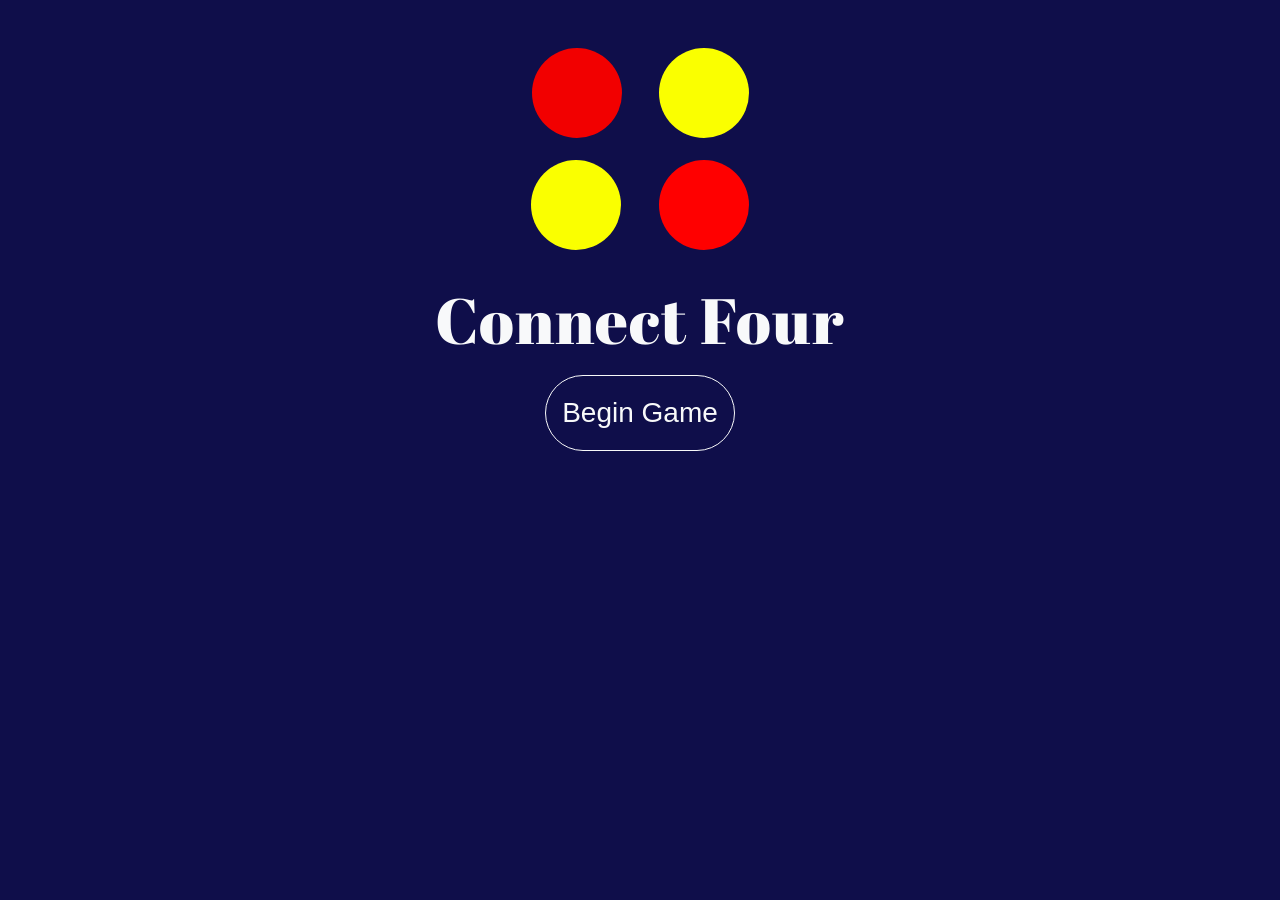
<file: index.html>
<!DOCTYPE html>
<html>
<head>
    <title></title>
    <link rel="stylesheet" href="https://stackpath.bootstrapcdn.com/bootstrap/4.4.1/css/bootstrap.min.css" integrity="sha384-Vkoo8x4CGsO3+Hhxv8T/Q5PaXtkKtu6ug5TOeNV6gBiFeWPGFN9MuhOf23Q9Ifjh" crossorigin="anonymous">
    <meta name="viewport" content="width=device-width, initial-scale=1, shrink-to-fit=no">
    <link href="https://fonts.googleapis.com/css?family=Abril+Fatface|Lora&display=swap" rel="stylesheet">
    <link rel="stylesheet" type="text/css" href="./css/main.css">
</head>
<body>
    <main class='container text-center '>
        <img class='m-4 mt-5' src="images/logo.svg">
        <h1 class='text-light m-2'>Connect Four</h1>
        <a href="./game.html"><button class="btn btn-outline-light p-3 m-2">Begin Game</button></a>
    </main>


<script src="https://code.jquery.com/jquery-3.4.1.slim.min.js" integrity="sha384-J6qa4849blE2+poT4WnyKhv5vZF5SrPo0iEjwBvKU7imGFAV0wwj1yYfoRSJoZ+n" crossorigin="anonymous"></script>
<script src="https://cdn.jsdelivr.net/npm/popper.js@1.16.0/dist/umd/popper.min.js" integrity="sha384-Q6E9RHvbIyZFJoft+2mJbHaEWldlvI9IOYy5n3zV9zzTtmI3UksdQRVvoxMfooAo" crossorigin="anonymous"></script>
<script src="https://stackpath.bootstrapcdn.com/bootstrap/4.4.1/js/bootstrap.min.js" integrity="sha384-wfSDF2E50Y2D1uUdj0O3uMBJnjuUD4Ih7YwaYd1iqfktj0Uod8GCExl3Og8ifwB6" crossorigin="anonymous"></script>
<!-- <script src="deepcopy.min.js"></script> -->

</body>
</html>
</file>
<file: css/main.css>
body{
    background:#0F0E4A;
}
main{
    height:100vh;
}
h1{
    font-family: 'Abril Fatface';
    font-size:4em;
    letter-spacing: 1px;
}

a{
    text-decoration: none;
}
button{
    font-size:1.75em!important;
    border-radius:2em!important;;
}
.game{
    width:700px;
    height:700px;
}
.board{
    height:600px;
}
.piece{
    width:100px;
    height:100px;
    border-radius: 50%;
}
.bgop{
    background:rgba(0,0,0,.4);
}
#pop{
    z-index: 1000;
}



@media only screen and (max-width: 600px){
h1{
    font-size: 3em;
}
}
</file>
